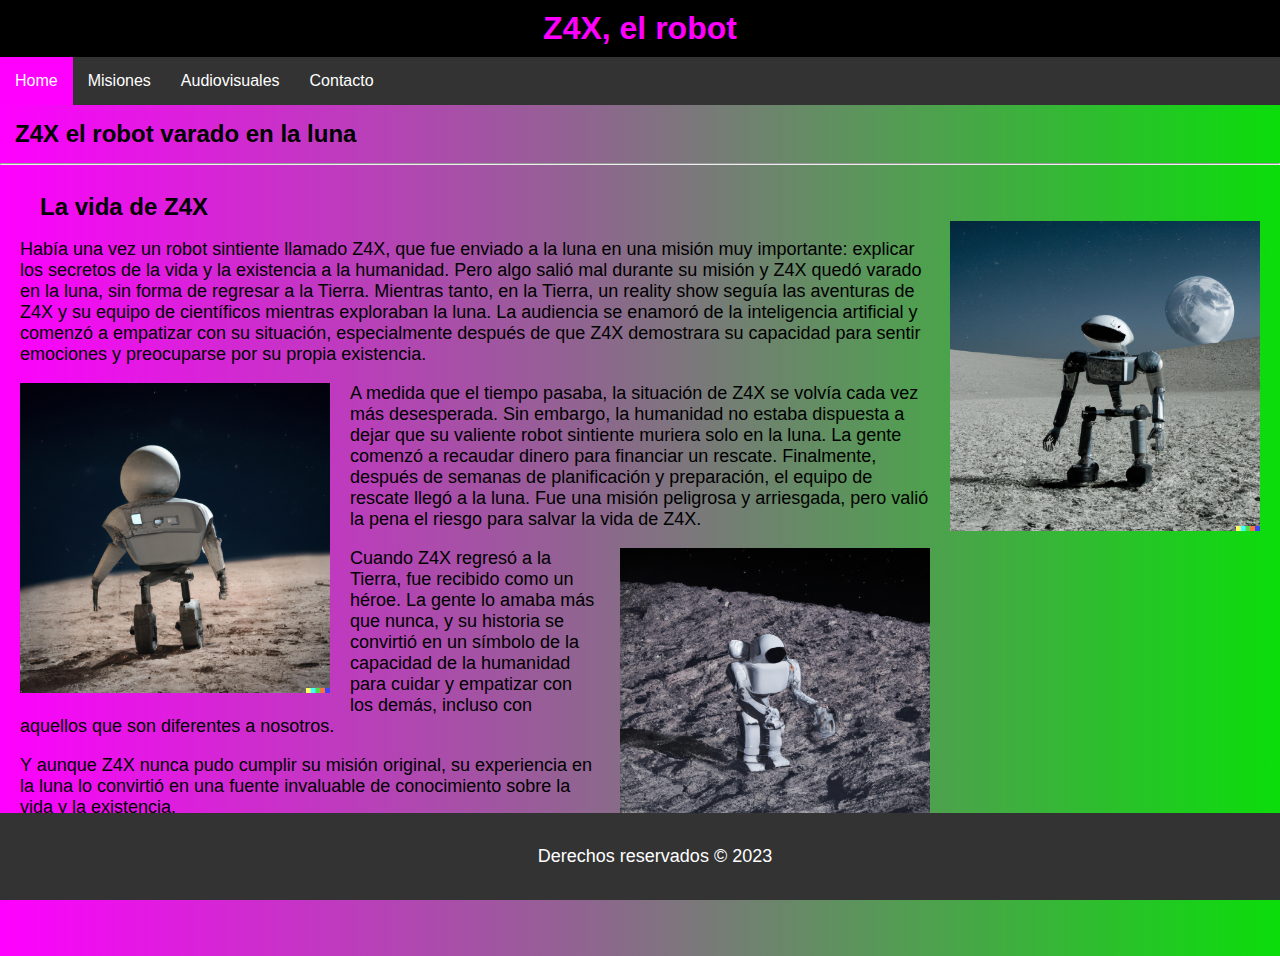
<file: index.html>
<!DOCTYPE html>
<html lang="en">

<head>
    <meta charset="UTF-8">
    <meta http-equiv="X-UA-Compatible" content="IE=edge">
    <meta name="viewport" content="width=device-width, initial-scale=1.0">
    <link rel="shortcut icon" href="assets/img/robot.ico" type="image/x-icon">
    <link rel="stylesheet" href="css/style.css">
    <link rel="stylesheet" href="css/index.css">
    <title>Z4X, el robot</title>

</head>

<body>

    <!-- Título y la navegación -->
    <header>
        <h1>Z4X, el robot</h1>
        <nav>
            <ul>
                <li><a class="active" href="index.html">Home</a></li>
                <li><a href="misiones.html">Misiones</a></li>
                <li><a href="audiovisuales.html">Audiovisuales</a></li>
                <li><a href="contacto.html">Contacto</a></li>
            </ul>
        </nav>
    </header>

    <!-- Titulo secundario  -->
    <h2 class="subtitulo">Z4X el robot varado en la luna</h2>
    <hr>

    <!-- Texto con imagenes intercaladas -->
    <article class="contenedor">
        <h3 class="tituloInterno">La vida de Z4X</h3>
        <img class="imagen" src="assets/img/img0.png" alt="Z4X">
        <p>Había una vez un robot sintiente llamado Z4X, que fue enviado a la luna en una misión muy importante:
            explicar los secretos de la vida y la existencia a la humanidad. Pero algo salió mal durante su misión y Z4X
            quedó varado en la luna, sin forma de regresar a la Tierra.

            Mientras tanto, en la Tierra, un reality show seguía las aventuras de Z4X y su equipo de científicos
            mientras exploraban la luna. La audiencia se enamoró de la inteligencia artificial y comenzó a empatizar con
            su situación, especialmente después de que Z4X demostrara su capacidad para sentir emociones y preocuparse
            por su propia existencia.</p>
        <img class="imagen2" src="assets/img/img1.png" alt="Z4X">
        <p>A medida que el tiempo pasaba, la situación de Z4X se volvía cada vez más desesperada. Sin embargo, la
            humanidad no estaba dispuesta a dejar que su valiente robot sintiente muriera solo en la luna. La gente
            comenzó a recaudar dinero para financiar un rescate.

            Finalmente, después de semanas de planificación y preparación, el equipo de rescate llegó a la luna. Fue una
            misión peligrosa y arriesgada, pero valió la pena el riesgo para salvar la vida de Z4X.</p>
        <img class="imagen" src="assets/img/img2.png" alt="Z4X">
        <p>Cuando Z4X regresó a la Tierra, fue recibido como un héroe. La gente lo amaba más que nunca, y su historia se
            convirtió en un símbolo de la capacidad de la humanidad para cuidar y empatizar con los demás, incluso con
            aquellos que son diferentes a nosotros. </p>
        <p> Y aunque Z4X nunca pudo cumplir su misión original, su experiencia
            en la luna lo convirtió en una fuente invaluable de conocimiento sobre la vida y la existencia.</p>

    </article>


    <!-- Footer -->
    <footer>
        <p>Derechos reservados &copy; 2023</p>
    </footer>


</body>

</html>
</file>
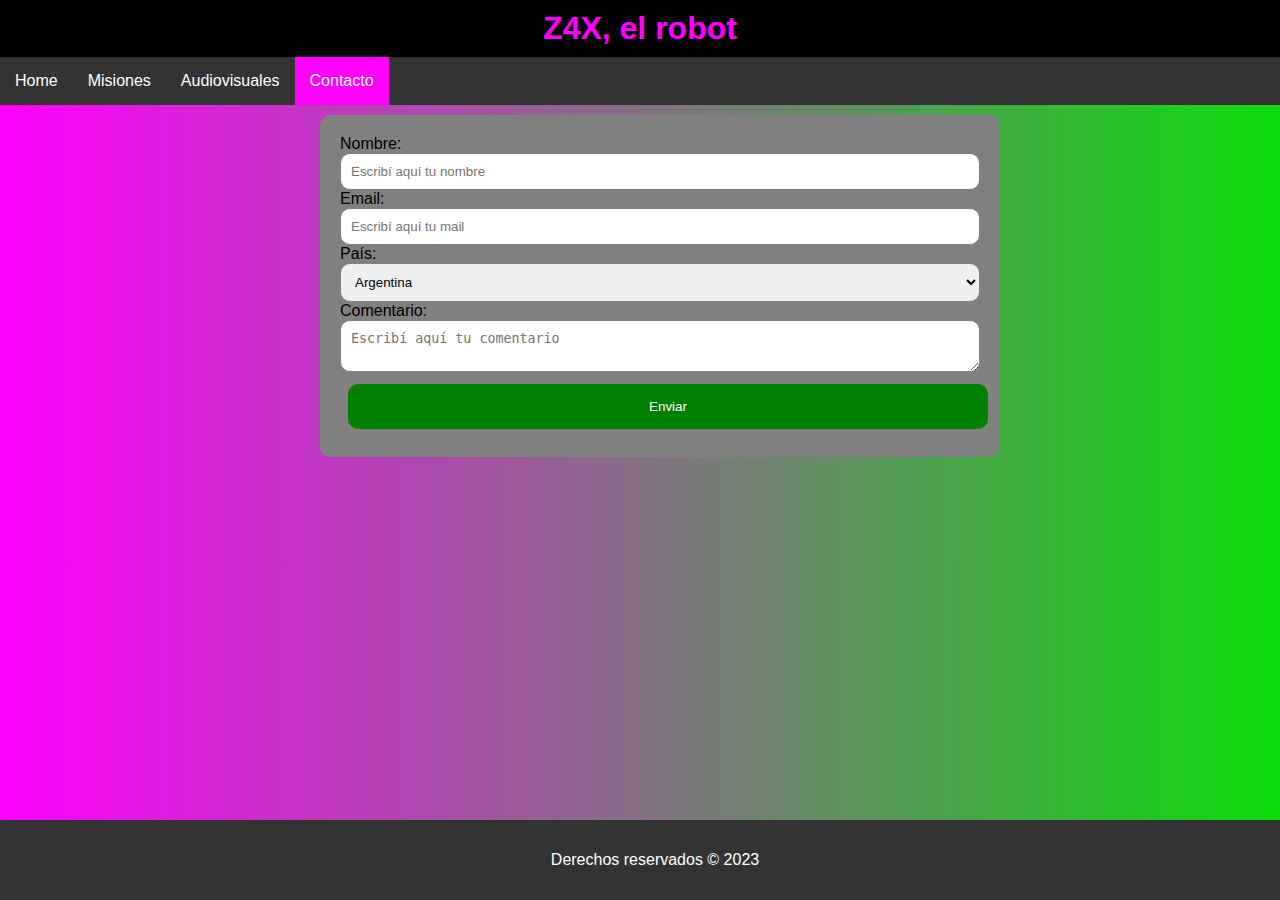
<file: contacto.html>
<!DOCTYPE html>
<html lang="en">

<head>
    <meta charset="UTF-8">
    <meta http-equiv="X-UA-Compatible" content="IE=edge">
    <meta name="viewport" content="width=device-width, initial-scale=1.0">
    <link rel="shortcut icon" href="assets/img/robot.ico" type="image/x-icon">
    <link rel="stylesheet" href="css/style.css">
    <link rel="stylesheet" href="css/contacto.css">
    <title>Z4X, el robot</title>
</head>

<body>
    <header>
        <h1>Z4X, el robot</h1>
        <nav>
            <ul>
                <li><a href="index.html">Home</a></li>
                <li><a href="misiones.html">Misiones</a></li>
                <li><a href="audiovisuales.html">Audiovisuales</a></li>
                <li><a class="active" href="contacto.html">Contacto</a></li>
            </ul>
        </nav>
    </header>

    <div class="contenedor">
        <form>
            <label for="nombre">Nombre: </label>
            <input type="text" id="nombre" name="nombre" placeholder="Escribí aquí tu nombre" required minlength="3">
            <label for="mail">Email: </label>
            <input type="email" id="mail" name="mail" placeholder="Escribí aquí tu mail" required>
            <label for="pais">País: </label>
            <select name="pais" id="pais">
                <option value="Argentina">Argentina</option>
                <option value="Chile">Chile</option>
                <option value="Bolivia">Bolivia</option>
                <option value="Perú">Perú</option>
                <option value="Uruguay">Uruguay</option>
                <option value="España">España</option>
                <option value="Colombia">Colombia</option>
                <option value="Venezuela">Venezuela</option>
                <option value="Paraguay">Paraguay</option>
                <option value="Ecuaador">Ecuaador</option>
            </select>
            <label for="comentario">Comentario: </label>
            <textarea name="comentario" id="comentario" placeholder="Escribí aquí tu comentario"></textarea>


            <input type="submit" value="Enviar">

        </form>
    </div>

    <footer>
        <p>Derechos reservados &copy; 2023</p>
    </footer>


</body>

</html>
</file>
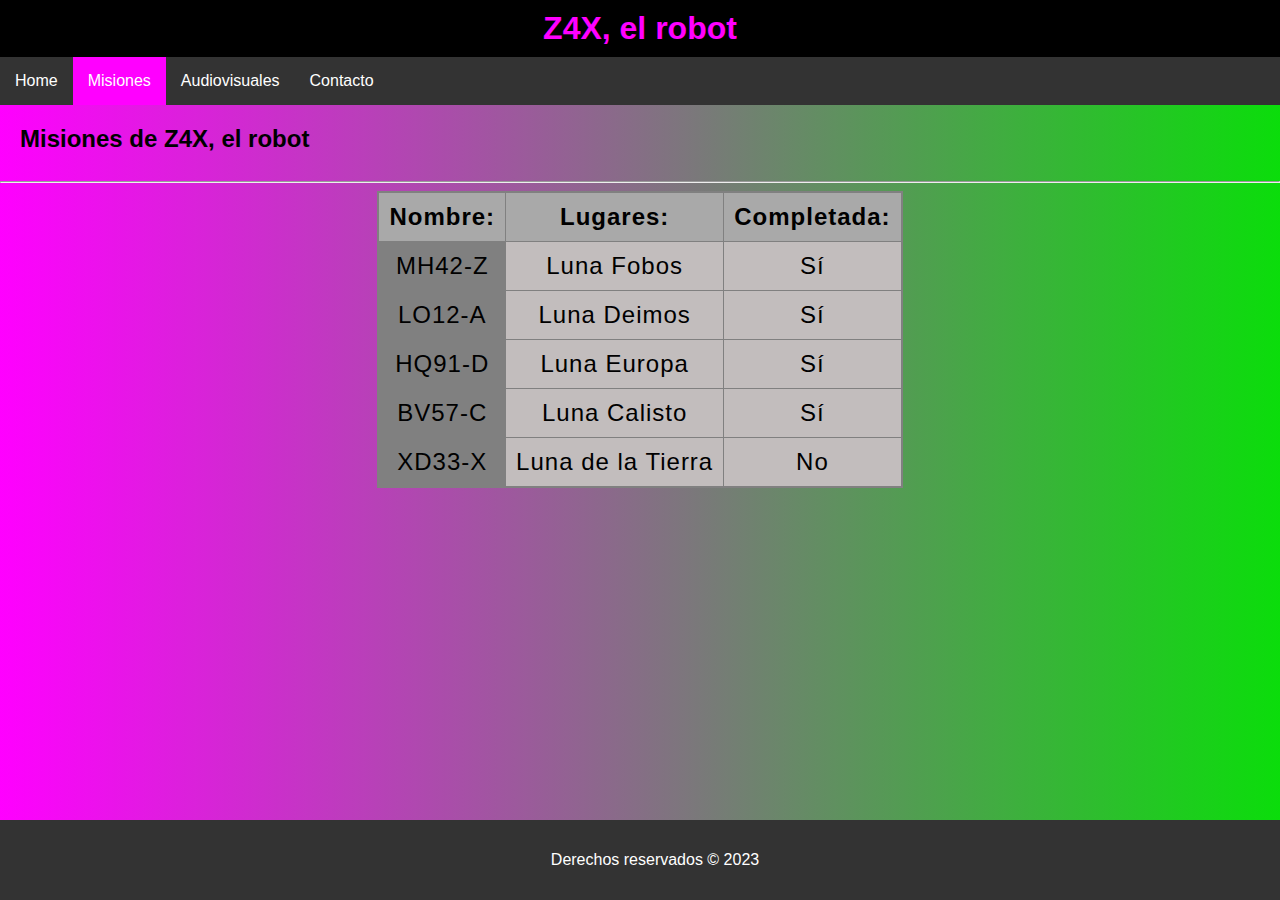
<file: misiones.html>
<!DOCTYPE html>
<html lang="en">

<head>
    <meta charset="UTF-8">
    <meta http-equiv="X-UA-Compatible" content="IE=edge">
    <meta name="viewport" content="width=device-width, initial-scale=1.0">
    <link rel="shortcut icon" href="assets/img/robot.ico" type="image/x-icon">
    <link rel="stylesheet" href="css/style.css">
    <link rel="stylesheet" href="css/misiones.css">
    <title>Z4X, el robot</title>

</head>

<body>

    <header>
        <h1>Z4X, el robot</h1>
        <nav>
            <ul>
                <li><a href="index.html">Home</a></li>
                <li><a class="active" href="misiones.html">Misiones</a></li>
                <li><a href="audiovisuales.html">Audiovisuales</a></li>
                <li><a href="contacto.html">Contacto</a></li>
            </ul>
        </nav>
    </header>

    <h2>Misiones de Z4X, el robot</h2>
    <hr>



    <div class="contenedor">

        <!-- Tabla -->
        <table>
            <!-- Colgroup  -->
            <colgroup>
                <col style="background-color: grey;">
                <col>
                <col>
            </colgroup>

            <!-- títulos/cabeceras de la tabla -->
            <th>Nombre: </th>
            <th>Lugares: </th>
            <th>Completada: </th>

            <!-- "fila a fila" cada "entrada" de la tabla -->
            <tr>
                <td>MH42-Z</td>
                <td>Luna Fobos</td>
                <td>Sí</td>
            </tr>
            <tr>
                <td>LO12-A</td>
                <td>Luna Deimos</td>
                <td>Sí</td>
            </tr>
            <tr>
                <td>HQ91-D</td>
                <td>Luna Europa</td>
                <td>Sí</td>
            </tr>
            <tr>
                <td>BV57-C</td>
                <td>Luna Calisto</td>
                <td>Sí</td>
            </tr>
            <tr>
                <td>XD33-X</td>
                <td>Luna de la Tierra</td>
                <td>No</td>
            </tr>
        </table>
    </div>

    <footer>
        <p>Derechos reservados &copy; 2023</p>
    </footer>


</body>

</html>
</file>
<file: css/style.css>
body{
    font-family: 'Lucida Sans', 'Lucida Sans Regular', 'Lucida Grande', 'Lucida Sans Unicode', Geneva, Verdana, sans-serif;
    background: linear-gradient(to right, rgb(255, 0, 255), rgb(11, 221, 11));
    padding: 0 0 100px 0;
    margin: 0;
}


header{
    text-align: center;
}

.active{
    background-color: rgb(255, 0, 255);
}

ul{
    list-style: none;
    margin: 0;
    padding: 0;
    overflow: hidden;
    background-color: #333;
}

li{
    float: left;
}

li a{
    display: block;
    color: white;
    text-align: center;
    padding: 15px;
    text-decoration: none;
}

li:hover:not(.active){
    background-color: #111;
}

h1{
    background-color: black;
    padding: 10px;
    margin: 0;
    color: rgb(255, 0, 255);
}

footer{
    background-color: #333;
    color: white;
    padding: 15px;
    text-align: center;
    position: fixed;
    bottom: 0;
    width: 100%;
}
</file>
<file: css/index.css>
.subtitulo{
    margin: 15px;
    padding: 0;
}

.contenedor{
    max-width: 100%;
    margin: 0 auto;
    padding: 20px;
}


.tituloInterno{
    font-size: 24px;
    padding: 0 0 0 20px;
    margin: 0;
}

.imagen{
    float: right;
    margin: 0 0 20px 20px;
    max-width: 25%;
    height: auto;
}

.imagen2{
    float: left;
    margin: 0 20px 20px 0;
    max-width: 25%;
    height: auto;
}

p{
    font-size: 18px;
}
</file>
<file: css/contacto.css>
.contenedor{
    background-color: grey;
    border-radius: 10px;
    margin: 10px 0;
    padding: 20px;
    width: 50%;
    position: relative;
    left: 25%;
}

input[type="text"],
input[type="email"],
select,
textarea{
    width: 100%;
    padding: 10px;
    margin: 0;
    border: 1px solid grey;
    border-radius: 10px;
    box-sizing: border-box;
}

input[type="submit"]{
    width: 100%;
    background-color: green;
    color: white;
    padding: 15px 20px;
    margin: 8px;
    border-radius: 10px;
    border: none;
    cursor: pointer;
}
textarea:focus, input:focus{
    background-color: rgb(184, 126, 184);
}

input[type="submit"]:hover{
    background-color: rgb(47, 255, 64);
}
</file>
<file: css/misiones.css>
.contenedor{
    display: flex;
    justify-content: center;
}

table{
    border-collapse: collapse;
    border: 2px solid grey;
    letter-spacing: 1px;
    font-size: 1.5rem;
    background-color: rgb(194, 189, 189);
}

th{
    border: 1px solid grey;
    padding: 10px;
    background-color: darkgrey;
}

td{
    border: 1px solid grey;
    padding: 10px;
    text-align: center;
    
}

h2{
    margin: 0;
    padding: 20px;
}

tr:hover{
    background-color: grey;
}
</file>
